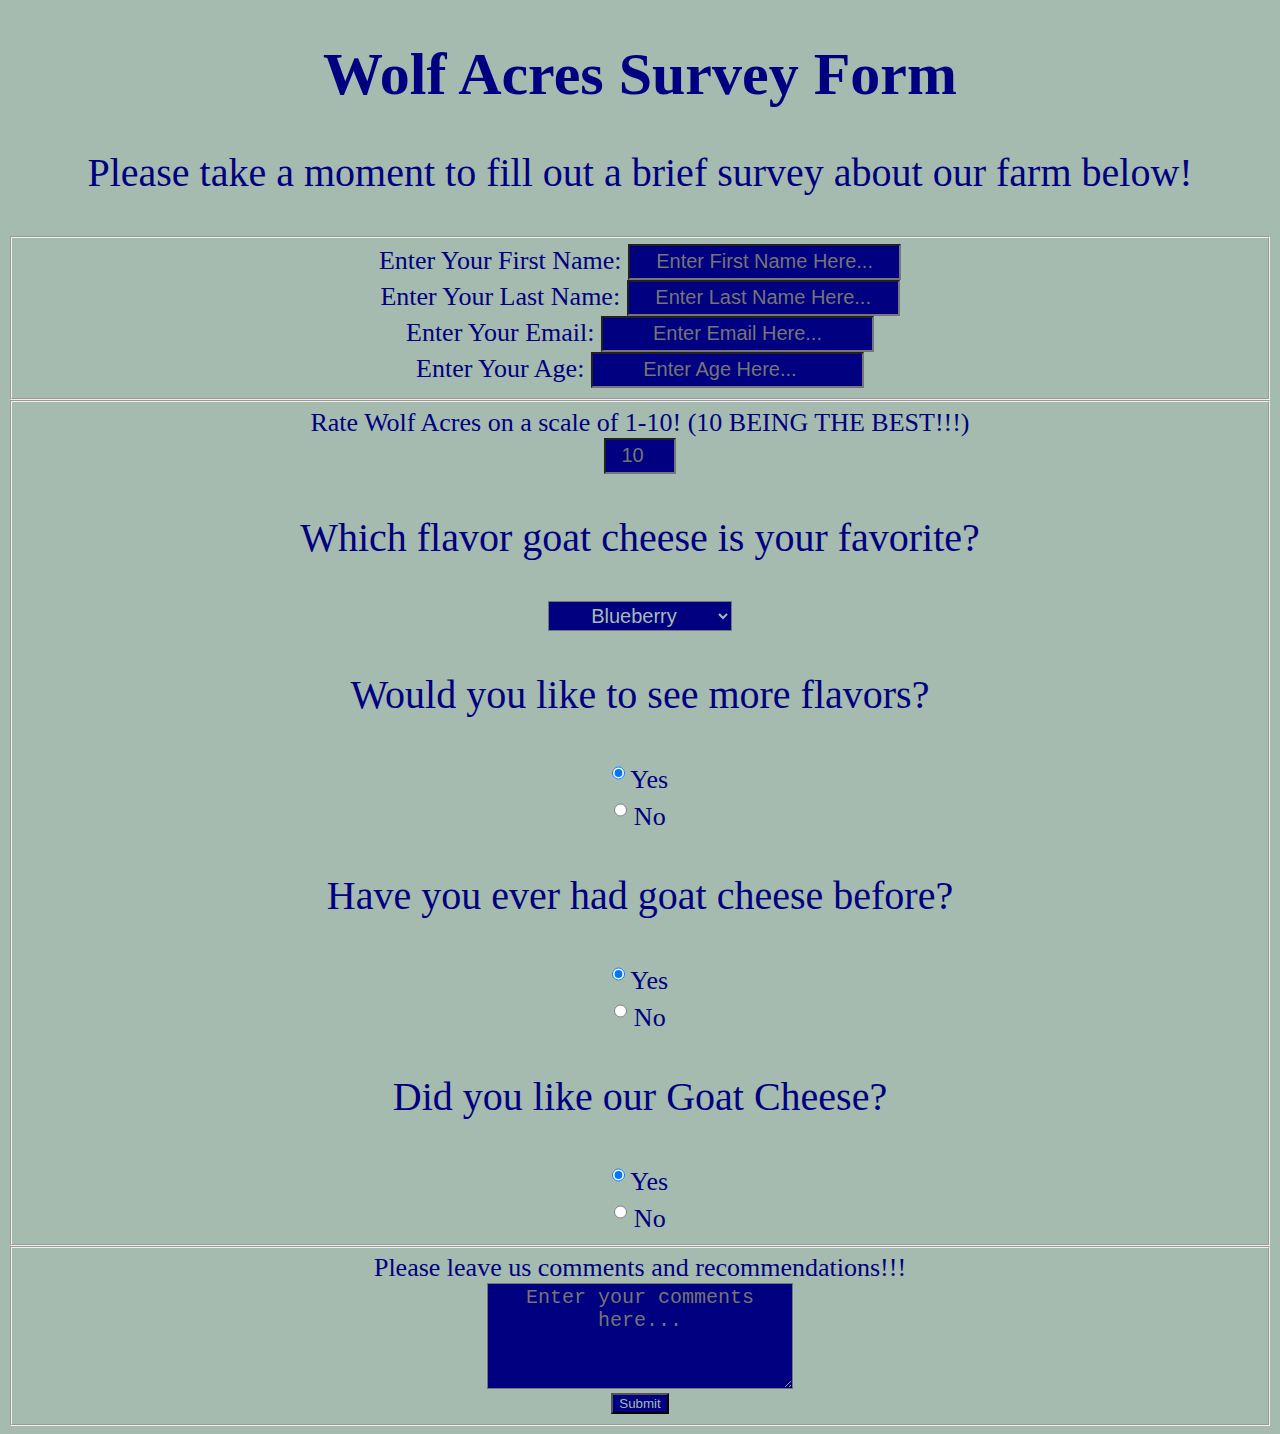
<file: index.html>
<!DOCTYPE html>
<html lang="en">
  
  <head>
    <meta charset="UTF-8">
    <meta name="viewport" content="width=device-width, initial-scale=1.0">
    <meta http-equiv='cache-control' content='no-cache'>
    <meta http-equiv='expires' content='0'>
    <meta http-equiv='pragma' content='no-cache'>
    <link rel="stylesheet" href="styles.css">
    <title>Wolf Acres Survey Form</title>
  </head>
  <body>
    <h1 id="title">Wolf Acres Survey Form</h1>
  
    <p id="description">Please take a moment to fill out a brief survey about our farm below!</p>
  
    <form id="survey-form">
      <fieldset>
        <div class="forms">
          <label id="name-label" for="name">Enter Your First Name:
          <input id="name" name="name" type="text" placeholder="Enter First Name Here..." required />
        </label>
  
          <label for="last-name">Enter Your Last Name:
          <input id="last-name" name="last-name" type="text" placeholder="Enter Last Name Here..." required />
        </label>
  
          <label id="email-label" for="email">Enter Your Email:
          <input id="email" name="email" type="email" placeholder="Enter Email Here..." required />
        </label>
  
          <label id="age-label" for="age">Enter Your Age:
          <input id="age" name="age" type="number" placeholder="Enter Age Here..." required>
        </label>
        </div>
      </fieldset>
 
      <fieldset>
        <div class="forms2">
          <label for="number">Rate Wolf Acres on a scale of 1-10! (10 BEING THE BEST!!!)</label>
          <input id="number" name="rating" type="number" max="10" min="1" placeholder="10">
     
          <p>Which flavor goat cheese is your favorite?</p>
          <select id="dropdown" name="flavors">
            <option value="Blueberry">Blueberry</option>
            <option value="Strawberry">Strawberry</option>
            <option value="Dill and Garlic">Dill and Garlic</option>
            <option value="Everything Bagel">Everything Bagel</option>
            <option value="Herbs">Herbs</option>
            <option value="Plain">Plain</option>
            <option value="Red Pepper Flake">Red Pepper Flake</option>
            <option value="Cowboy Candy">Cowboy Candy</option>
          </select>

          <div class="radio">
            <p>Would you like to see more flavors?</p>
            <label for="yes">
              <input id="yes" name="more-flavors" value="yes" type="radio" checked>
              Yes
            </label>
            <label for="no">
              <input id="no" name="more-flavors" value="no" type="radio">
              No
            </label>
          <p>Have you ever had goat cheese before?</p>
          <label for="q1-a1">
            <input type="radio" id="q1-a1" name="q1" value="yes" checked>
            Yes
          </label>

          <label for="q1-a2">
            <input type="radio" id="q1-a2" name="q1" value="no">
            No
          </label>

          <p>Did you like our Goat Cheese?</p>
          <label for="q2-a1">
            <input id="q2-a1" name="q2" value="yes" type="radio" checked>
          Yes
        </label>

        <label for="q2-a2">
          <input id="q2-a2" name="q2" value="no" type="radio">
          No
        </label>
        </div>
      </div>
    </fieldset>
            
      <fieldset>
        <div class="forms3">
          <label for="comments">Please leave us comments and recommendations!!!</label>
          <textarea id="comments" name="comments" placeholder="Enter your comments here..."></textarea>
          <button type="submit" id="submit">Submit</button>
        </div>
      </fieldset>
    </form>
  </body>
</html>
</file>
<file: styles.css>
.survey-form {
  display: block;
  font-size: 26px;
}

h1 {
  background-color: #a5bbaf;
  color: navy;
  text-align: center;
}

p {
  background-color: #a5bbaf;
  color: navy;
  text-align: center;
  font-size: 26px;
}

div {
  background-color: #a5bbaf;
  color: navy;
  text-align: center;
}

.forms label {
  text-align: center;
}

label {
  display: block;
  font-size: 26px;
}

h1, p, div, body {
  background-color: #a5bbaf;
  color: navy;
  text-align: center;
}

.forms input {
  background-color: navy;
  color: #a5bbaf;
  text-align: center;
}

.forms3 textarea {
  background-color: navy;
  color: #a5bbaf;
  text-align: center;
}

select {
  background-color: navy;
  color: #a5bbaf;
  text-align: center;
}

#submit {
  background-color: navy;
  color: #a5bbaf;
  text-align: center;
}

.forms2 input {
  background-color: navy;
  color: #a5bbaf;
  text-align: center;
  display: inline-block;
  margin: auto;
}

input, select {
  height: 30px;
  font-size: 20px;
}

textarea {
  height: 100px;
  width: 300px;
  font-size: 20px;
}

button {
  display: block;
  margin: auto;
}

@media (min-width: 600px) {
  h1 {
    font-size: 60px;
  }
  p {
    font-size: 40px;
  }
}
</file>
